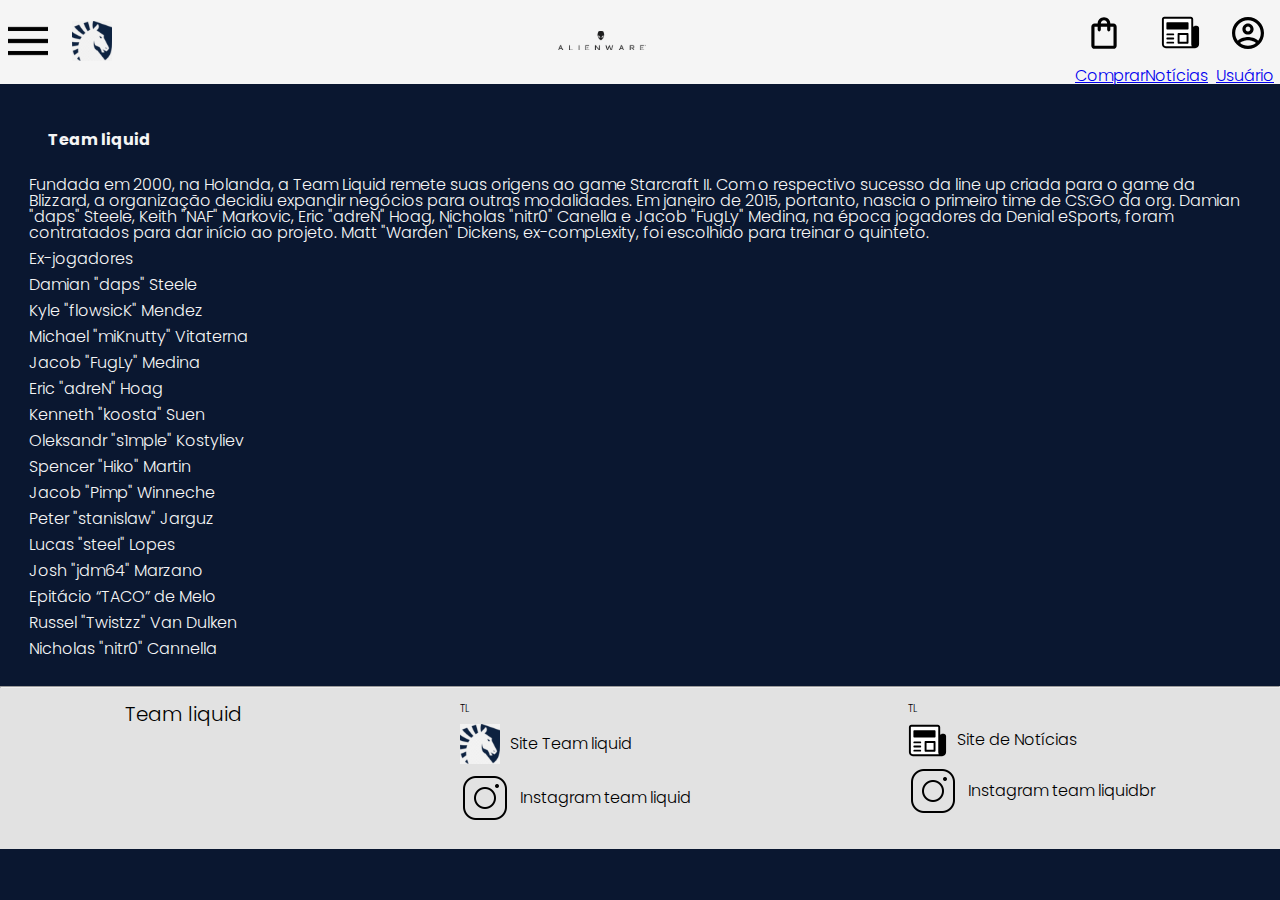
<file: sitemobile-main/index.html>
<!DOCTYPE html>
<html>
    <head>
        <meta charset="UTF-8">
        <meta name="viewport" content="width=device-width, initial-scale=1.0">
        <title>TL</title>
       <link rel="stylesheet" href="reset.css">
        <link rel="stylesheet" href="style.css">
        <link rel="preconnect" href="https://fonts.googleapis.com">
        <link rel="preconnect" href="https://fonts.gstatic.com" crossorigin>
        <link href="https://fonts.googleapis.com/css2?family=Poppins:wght@300;700&display=swap" rel="stylesheet">

    </head>
    <body>
        <header class="cabeçalho">
            <div class="container">
                <input type="checkbox" id="menu" class="container__botao">
                <label for="menu">
                    <span class="cabeçalho_menu-hamburger" class="container-imagem"></span>
                </label>
                <ul class="lista-menu">
                    <li class="lista-menu__titulo">Info</li>
                    <li class="lista-menu__item">
                        <a href="#" class="lista-menu__link">Jogadores
                        </a>
                    </li>
                    <li class="lista-menu__item">
                        <a href="#" class="lista-menu__link">Notícias</a>
                    </li>
                    <li class="lista-menu__item">
                        <a href="#" class="lista-menu__link">Títulos</a>
                    </li>
                </ul>
                <a href="#" class="container__link">
                    <img src="img/image 4 (1).svg" class="container-imagem">
                </a>
            </div>
            <div class="container">
                <a href="#" class="container__link"> 
                    <img src="img/Alienware_Logo_PNG_10_1_1.svg" class="container-imagem">
                </a>
            </div>
            <div class="container">
                <a href="#" class="container__link">
                    <img src="img/Compras.svg" class="container-imagem">
                    <p class="container__texto">Comprar</p>
                </a>
                <a href="#" class="container__link">
                    <img src="img/Group.svg" class="container-imagem">
                    <p class="container__texto">Notícias</p>
                </a>
                <a href="#" class="container__link">
                    <img src="img/Usuario.svg" class="container-imagem">
                    <p class="container__texto">Usuário</p>
                </a>
            </div>
        </header>
        <section class="texto-liquid">
            <div class="divconteudo">
                <h2 class="textotitulo"> Team liquid</h2>
                <div class="textocorpo">
                    <p>Fundada em 2000, na Holanda, a Team Liquid remete suas origens ao game Starcraft II. Com o respectivo sucesso da line up criada para o game da Blizzard, a organização decidiu expandir negócios para outras modalidades. Em janeiro de 2015, portanto, nascia o primeiro time de CS:GO da org. Damian "daps" Steele, Keith "NAF" Markovic, Eric "adreN" Hoag, Nicholas "nitr0" Canella e Jacob "FugLy" Medina, na época jogadores da Denial eSports, foram contratados para dar início ao projeto. Matt "Warden" Dickens, ex-compLexity, foi escolhido para treinar o quinteto.</p>
                </div>
                <div class="textocorpo">
                    <p>Ex-jogadores</p>
                </div>
                <div class="textocorpo">
                    <p>Damian "daps" Steele</p>
                </div>
                <div class="textocorpo">
                    <p>Kyle "flowsicK" Mendez</p>
                </div>
                <div class="textocorpo">
                    <p>Michael "miKnutty" Vitaterna</p>
                </div>
                <div class="textocorpo">
                    <p>Jacob "FugLy" Medina</p>
                </div>
                <div class="textocorpo">
                    <p>Eric "adreN" Hoag</p>
                </div>
                <div class="textocorpo">
                    <p>Kenneth "koosta" Suen</p>
                </div>
                <div class="textocorpo">
                    <p>Oleksandr "s1mple" Kostyliev</p>
                </div>
                <div class="textocorpo">
                    <p>Spencer "Hiko" Martin</p>
                </div>
                <div class="textocorpo">
                    <p>Jacob "Pimp" Winneche</p>
                </div>
                <div class="textocorpo">
                    <p>Peter "stanislaw" Jarguz</p>
                </div>
                <div class="textocorpo">
                    <p>Lucas "steel" Lopes</p>
                </div>
                <div class="textocorpo">
                    <p>Josh "jdm64" Marzano</p>
                </div>
                <div class="textocorpo">
                    <p>Epitácio “TACO” de Melo</p>
                </div>
           
                <div class="textocorpo">
                    <p>Russel "Twistzz" Van Dulken </p>
                </div>
            
                <div class="textocorpo">
                    <p>Nicholas "nitr0" Cannella</p>
                </div></div>
            
        </section>
    
    <hr />
    <footer class="rodapé">
        <h2 class="rodapé__titulo">Team liquid</h2>
        <ul class="lista-rodapé">
        <li class="lista-rodapé__titulo">TL</li>
            <li class="lista-rodapé__item">
                <img src="img/image 4 (1).svg" alt="logo tl">
                <a href="https://www.teamliquid.com/" class="lista-rodapé__link">Site Team liquid</a>
            </li>
            <li class="lista-rodapé__item">
                <img src="img/image 2.svg" alt="insta teamliquid">
                <a href="https://www.instagram.com/teamliquid/?hl=pt-br" class="lista-rodapé__link">Instagram team liquid</a>
            </li>
        </ul>
        <ul class="lista-rodapé">
            <li class="lista-rodapé__titulo">TL</li>
                <li class="lista-rodapé__item">
                    <img src="img/Group.svg" alt="logo teamliquid">
                    <a href="https://draft5.gg/equipe/20-Liquid" class="lista-rodapé__link">Site de Notícias</a>
                </li>
                <li class="lista-rodapé__item">
                    <img src="img/image 2.svg" alt="insta tl">
                    <a href="https://www.instagram.com/teamliquidbr/?hl=pt-br" class="lista-rodapé__link">Instagram team liquidbr</a>
                </li>
            </ul>
    </footer>
        

    </body>

</html>
</file>
<file: sitemobile-main/style.css>
@import url("styles/header.css");
@import url("styles/rodapé.css");
@import url("styles/texto.css");

:root{
    --cor-de-fundo: #0a1730;
    --preto: #000000;
    --branco: #f5f5f5;
    --fonteprincipal:"Poppins";
}

body{
    background-color: #0a1730;
font-family: var(--fonteprincipal);
    font-size: 16px;
    font-weight: 300; 
}

.body{

    font-family: var(--fonteprincipal);
    font-size: 16px;
    font-weight: 300; 
}
</file>
